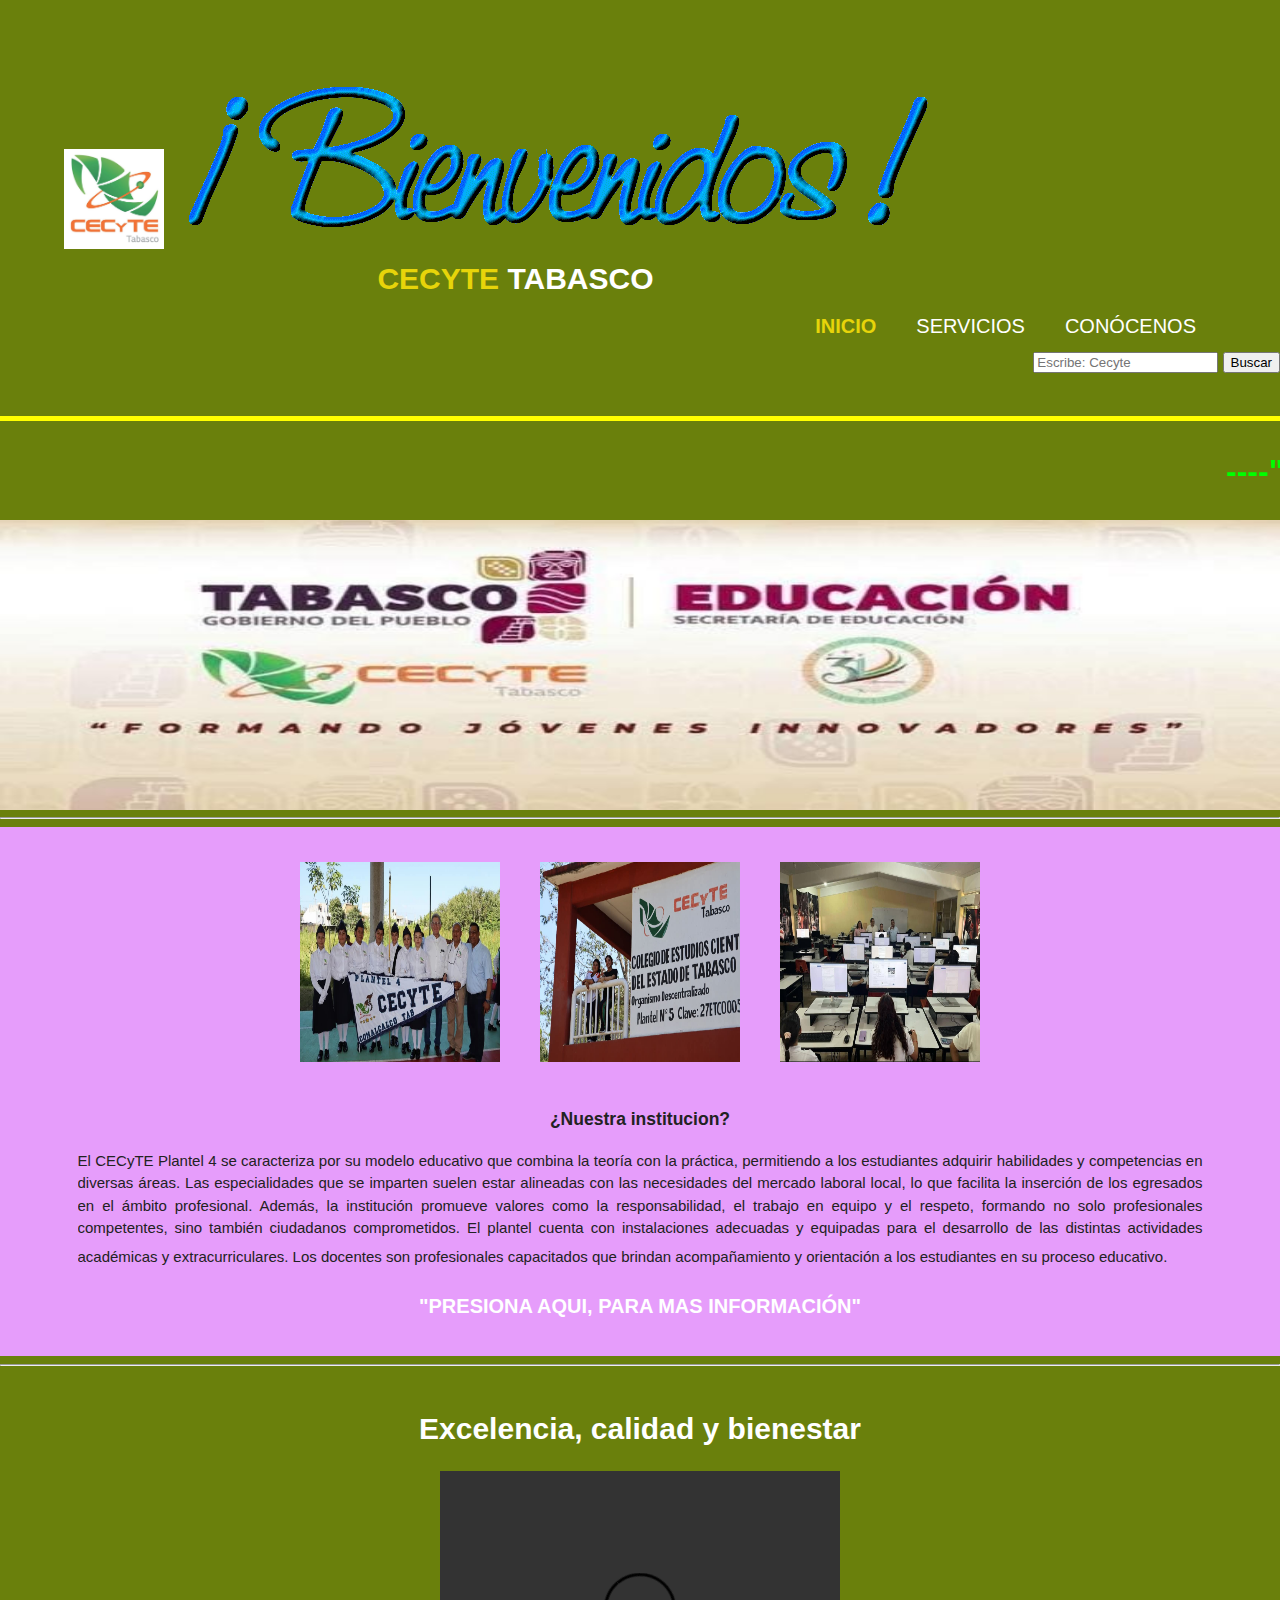
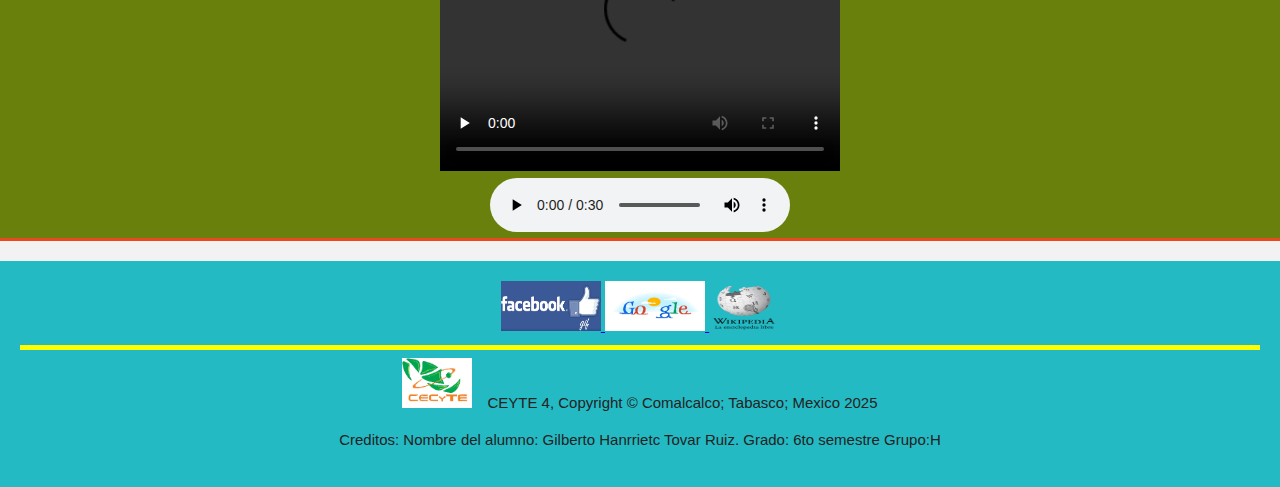
<file: index.html>
<!DOCTYPE html>
<html>
  
  <head>
    <meta charset="utf-8">
    <meta name="description" content="Arte profesional">
	  <meta name="keywords" content="Arte WEB, Diseño y Arte, Imágen de arte">
  	<meta name="author" content="Autor.....">
    <title>inicio| CECYTE</title>
    <meta name="viewport"content="width=device-width, initial-scale=1.0" /> 
    <link rel="stylesheet" href="./css/style.css">
    <link rel="icon" href="img/logocyte.png">
  </head>
  
  <body>
          
    <header>
      <div class="contenedor">
        <div id="marca"> 
        <span><img src="./img/tab.jpg" width="100" height="100"><img src="./img/bienve1.gif"></span><br>         
          <h1><span class="reflejo">CECYTE</span>    TABASCO</h1>
          </div>       
        
        <nav>
          <ul>
            <li class="actual"><a href="index.html">INICIO</a></li>
            <li><a href="servicios.html">SERVICIOS</a></li>
            <li><a href="conocenos.html">CONÓCENOS</a></li>
          </ul>
        </nav>
      </div>              
        
    <nav>
    <div class="w3_buscar">
      <form action="https://r.search.yahoo.com/_ylt=AwrFcPFczsxnQhwDPCPD8Qt.;_ylu=Y29sbwNiZjEEcG9zAzEEdnRpZAMEc2VjA3Ny/RV=2/RE=1742685021/RO=10/RU=http%3a%2f%2fcecytab.edu.mx%2f/RK=2/RS=cYa6Pmqc_wA.ijn_.kBRjXXI1Os-" method="post">
        <input type="text" name="Search" placeholder="Escribe: Cecyte" required="">
        <input type="submit" value="Buscar">
        <br>
        <br>
     </form>
    </div>
  </nav>
          <br>
          <br>
          <br>
                    
          <hr color="yellow" size= 5 width=""/>
          <div> 
            <font>
              <marquee><Bgcolor="lightblue" width=1000 height=60 behavior=alternate direction=rigth>
               <h2><Font size= "6" color="lime">----"DICIPLINA, ESFUERZO Y EXCELENCIA NOS DISTINGUEN DE LOS DEMAS"  ORGULLASAMENTE CECYTE  ----</Font></h2>
              </marquee>
               </br> 
            </font>
          </div>
        
    <section id="vitrina">
      <div class="contenedor">
        <h1> </h1>
        <br>
        <br>
        <br>
        <br>
        <br>
        <br>
        <br>  
        <br>
        <p></p>
      </div>
    </section>

    <hr>
    <section id="boletin">
      <div class="contenedor">  

         <center><img SRC="img/ima3.jpg" Width=200 height=200 HSPACE="20" VSPACE="20"><img SRC="img/ima2.png" Width=200 height=200 HSPACE="20" VSPACE="20"><img SRC="img/ima5.jpg" Width=200 height=200 HSPACE="20" VSPACE="20"></center>

          <h3>¿Nuestra institucion?</h3>
          <center><p style="text-align: justify">El CECyTE Plantel 4 se caracteriza por su modelo educativo que combina la teoría con la práctica, permitiendo a los estudiantes adquirir habilidades y competencias en diversas áreas. Las especialidades que se imparten suelen estar alineadas con las necesidades del mercado laboral local, lo que facilita la inserción de los egresados en el ámbito profesional. Además, la institución promueve valores como la responsabilidad, el trabajo en equipo y el respeto, formando no solo profesionales competentes, sino también ciudadanos comprometidos.

            El plantel cuenta con instalaciones adecuadas y equipadas para el desarrollo de las distintas actividades académicas y extracurriculares. Los docentes son profesionales capacitados que brindan acompañamiento y orientación a los estudiantes en su proceso educativo.<a href="http://cecytab.edu.mx/index.php?page=det_plantel&id=4"><h5>"Presiona aqui, para mas información"</h5></a></p></center>
      </div>
    </section>
     <hr>
     <section id= "cajas">
        <div class="contenedor">
          <div align="center">
            <h1>Excelencia, calidad y bienestar</h1>
          <video src="vide/vide1.mp4" width="400" height="300" preload="none" controls></video><br>
          <audio controls src="audi/audi1.mp4"></audio>
        </div>
      </section>
    </header>
                  
    <footer>
      
      <div class="caja">
          <a href="http://www.facebook.com.mx"><img src= "img/face.gif" Width=100 height=50>
           <a href="http://www.Google.com.mx"><img src="img/goo.gif" Width=100 height=50>
           <a href="https://es.wikipedia.org/wiki/Wikipedia:Portada"><img src= "img/wiki.gif"Width=70 height=50></a>
                     
           <hr color="yellow" size= 5 width=""/>
           <center><img src= "img/logocyte.png"Width=70 height=50>&ensp;&ensp;CEYTE 4, Copyright &copy; Comalcalco; Tabasco; Mexico 2025<br><p>Creditos: Nombre del alumno: Gilberto Hanrrietc Tovar Ruiz. Grado: 6to semestre Grupo:H</p>  
           </div>          
    
    </footer>
  </body>
</html>
</file>
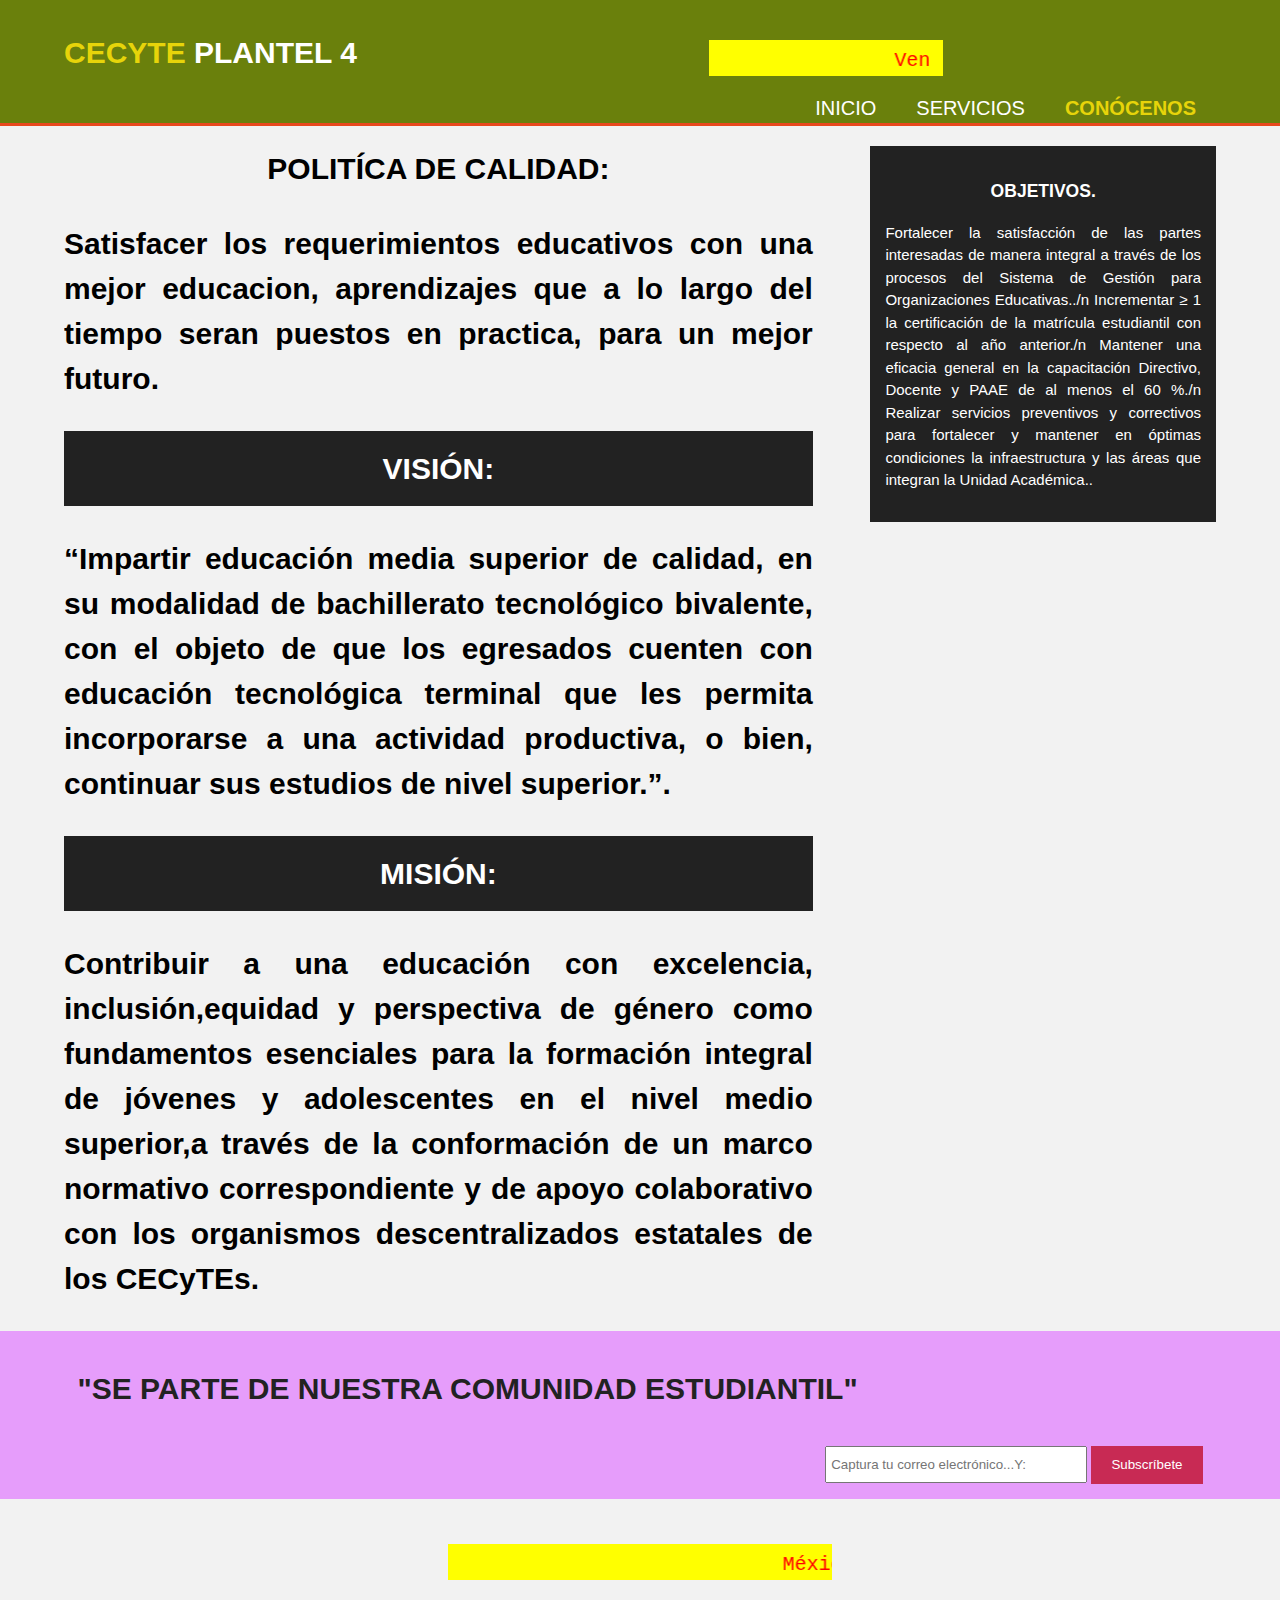
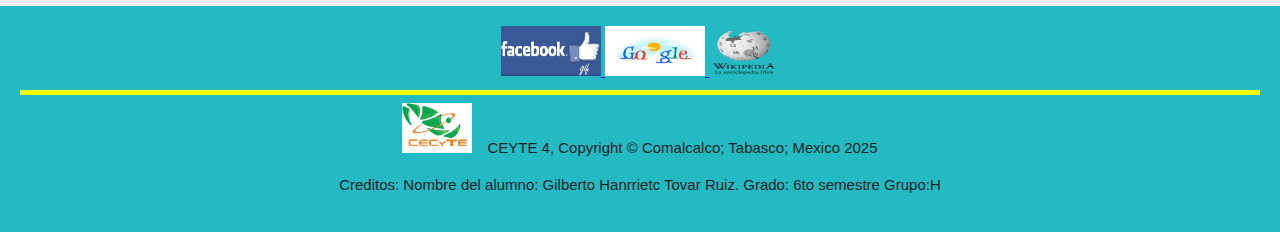
<file: conocenos.html>
<!DOCTYPE html>
<html>
  <head>
    <meta charset="utf-8">
    <meta name="description" content="Arte profesional">
    <meta name="keywords" content="Arte WEB, Diseño y Arte, Imágen de arte">
    <meta name="author" content="Autor.....">
    <title>CECYTE | CONÓCENOS</title>
    <meta name="viewport"content="width=device-width, initial-scale=1.0" /> 
    <link rel="stylesheet" href="./css/style.css">
    <link rel="icon" href="img/logocyte.png">
  </head>
  <body>
    
    <header>
      <div class="contenedor">
        <div id="marca">
          <h1><span class="reflejo">CECYTE</span>  PLANTEL 4</h1>
          </div>
      
      <nav>
       <div align=center> 
       <Marquee behavior=scroll direction=rigth bgcolor=yellow width=30%>
       <font size= "5" color=red face= "Century"><tt>Ven con nosotros... Destaca de una manera tan peculiar y unica...</tt></font>
       </Marquee> 
     </div>
   </nav>
        
        <nav>
          <ul>
            <li><a href="index.html">INICIO</a></li>
            <li><a href="servicios.html">SERVICIOS</a></li>
            <li class="actual"><a href="conocenos.html">CONÓCENOS</a></li>
          </ul>
        </nav>
      </div>
    </header>
  
    <section id="principal">
      <div class="contenedor">
        
        <article id="columna-principal">
          <h1 class="titulo-pagina">POLITÍCA DE CALIDAD: <br><p style="text-align: justify;">
            Satisfacer los requerimientos educativos con una mejor educacion, aprendizajes que a lo largo del tiempo seran puestos en practica, para un mejor futuro.</P>
          
            <p class="oscuro"> 
            VISIÓN: <br><p style="text-align: justify;">
            “Impartir educación media superior de calidad, en su modalidad de bachillerato tecnológico bivalente, con el objeto de que los egresados cuenten con educación tecnológica terminal que les permita incorporarse a una actividad productiva, o bien, continuar sus estudios de nivel superior.”. </p></p>
                   
            
            <p class="oscuro">
             MISIÓN: <br><p style="text-align: justify;">
              Contribuir a una educación con excelencia, inclusión,equidad y perspectiva de género como fundamentos esenciales para la formación integral de jóvenes y adolescentes en el nivel medio superior,a través de la conformación de un marco normativo correspondiente y de apoyo colaborativo con los organismos descentralizados estatales de los CECyTEs.
          </p></p>
          </article>

        <aside id="barra">
          <div class="oscuro"><p style="text-align: justify;">
            <h3><center>OBJETIVOS.</center></h3>
            <p style="text-align: justify"> Fortalecer la satisfacción de las partes interesadas de manera integral a través de los procesos del Sistema de Gestión para Organizaciones Educativas../n Incrementar ≥ 1 la certificación de la matrícula estudiantil con respecto al año anterior./n Mantener una eficacia general en la capacitación Directivo, Docente y PAAE de al menos el 60 %./n Realizar servicios preventivos y correctivos para fortalecer y mantener en óptimas condiciones la infraestructura y las áreas que integran la Unidad Académica..</p><p>
          </div>
        </aside>
      </div>
    </section>

    <section id="boletin">
      <div class="contenedor">
        <h1><center>"SE PARTE DE NUESTRA COMUNIDAD ESTUDIANTIL"</center></h1>
        <form>
          <input type="email" placeholder="Captura tu correo electrónico...Y:" required>
          <button type="submit" class="boton1">Subscríbete</button>
        </form>
        </div>
    </section><br><br>
   
     <div align=center> 
       <Marquee behavior=scroll direction=rigth bgcolor=yellow width=30%>
       <font size= "5" color=red face= "Century"><tt>México es grande: Inscribete con nosotros con un programa educativo unico.</tt></font>
       </Marquee> 
     </div>

    <footer>
      
      <div class="caja">
          <a href="http://www.facebook.com.mx"><img src= "img/face.gif" Width=100 height=50>
           <a href="http://www.Google.com.mx"><img src="img/goo.gif" Width=100 height=50>
           <a href="https://es.wikipedia.org/wiki/Wikipedia:Portada"><img src= "img/wiki.gif"Width=70 height=50></a>
                     
           <hr color="yellow" size= 5 width=""/>
           <center><img src= "img/logocyte.png"Width=70 height=50>&ensp;&ensp;CEYTE 4, Copyright &copy; Comalcalco; Tabasco; Mexico 2025<br><p>Creditos: Nombre del alumno: Gilberto Hanrrietc Tovar Ruiz. Grado: 6to semestre Grupo:H</p>  
         </div>         
    
    </footer>

  </body>
</html>
</file>
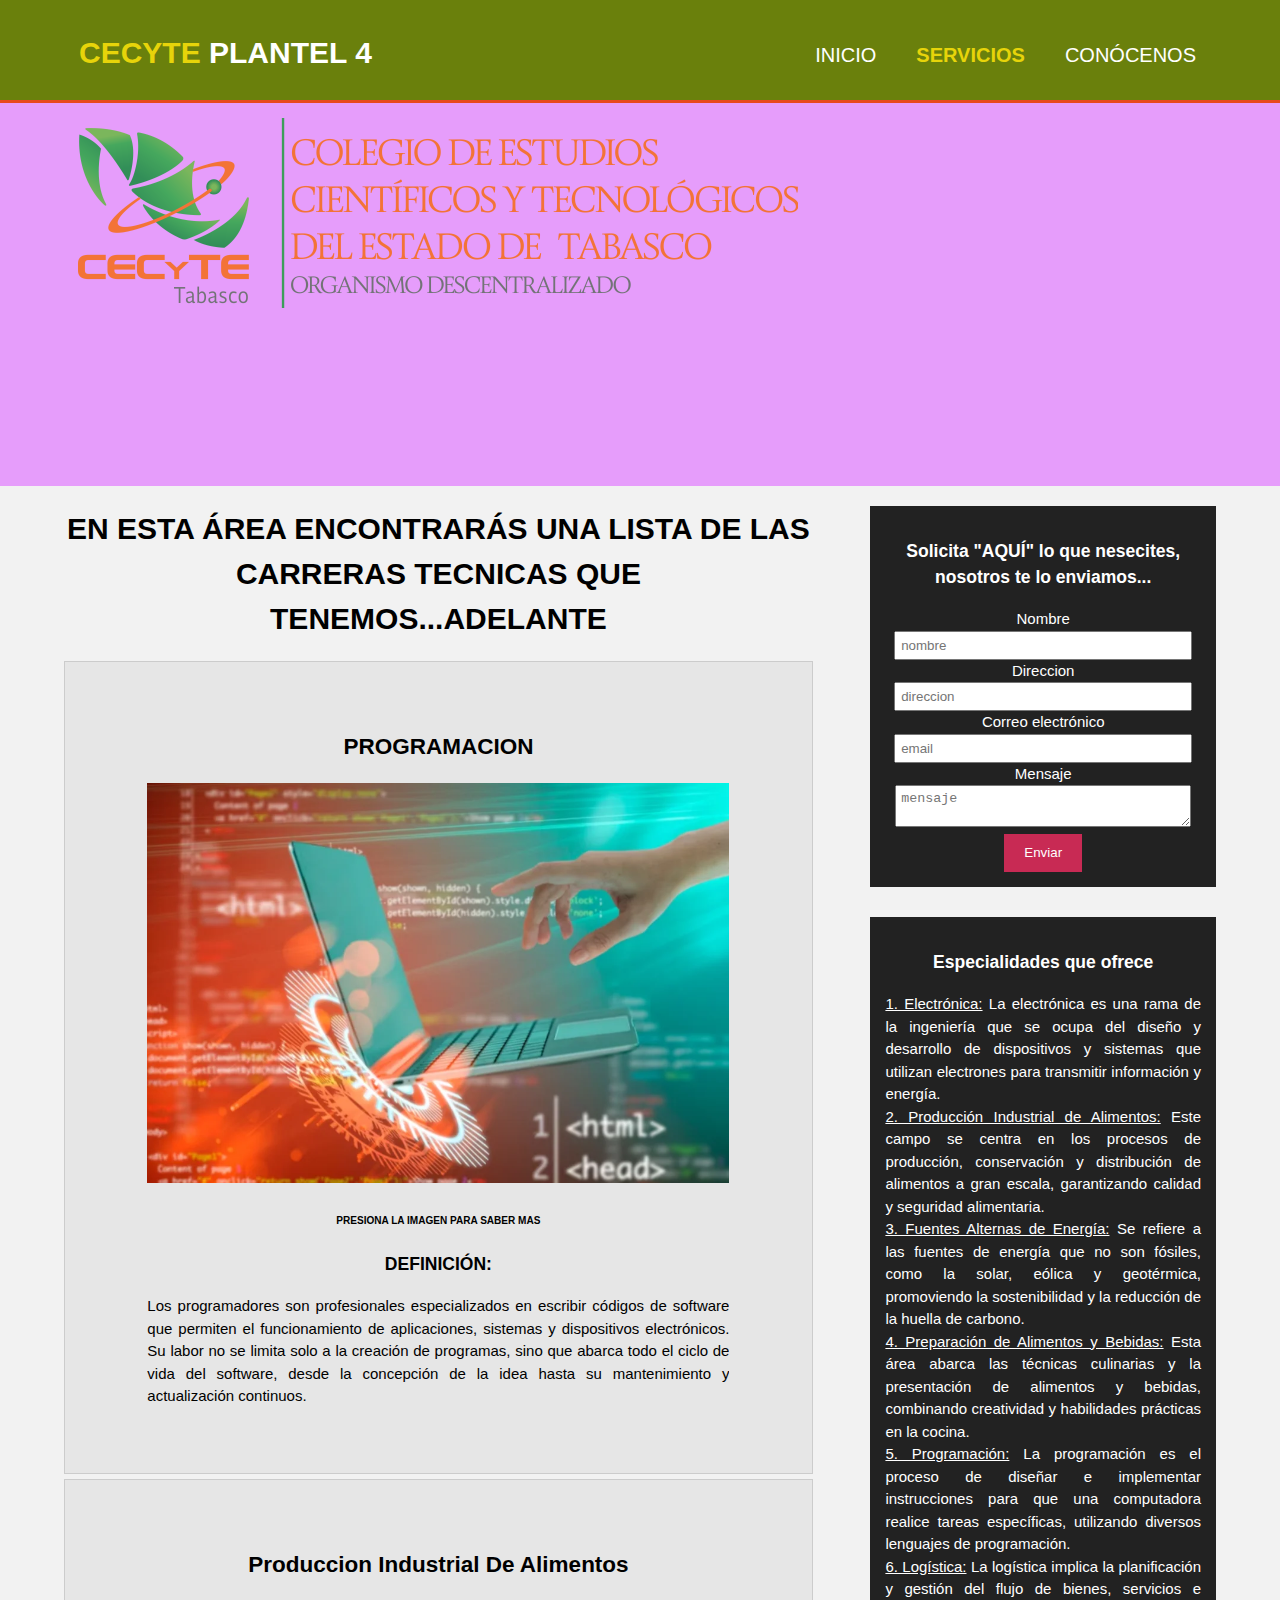
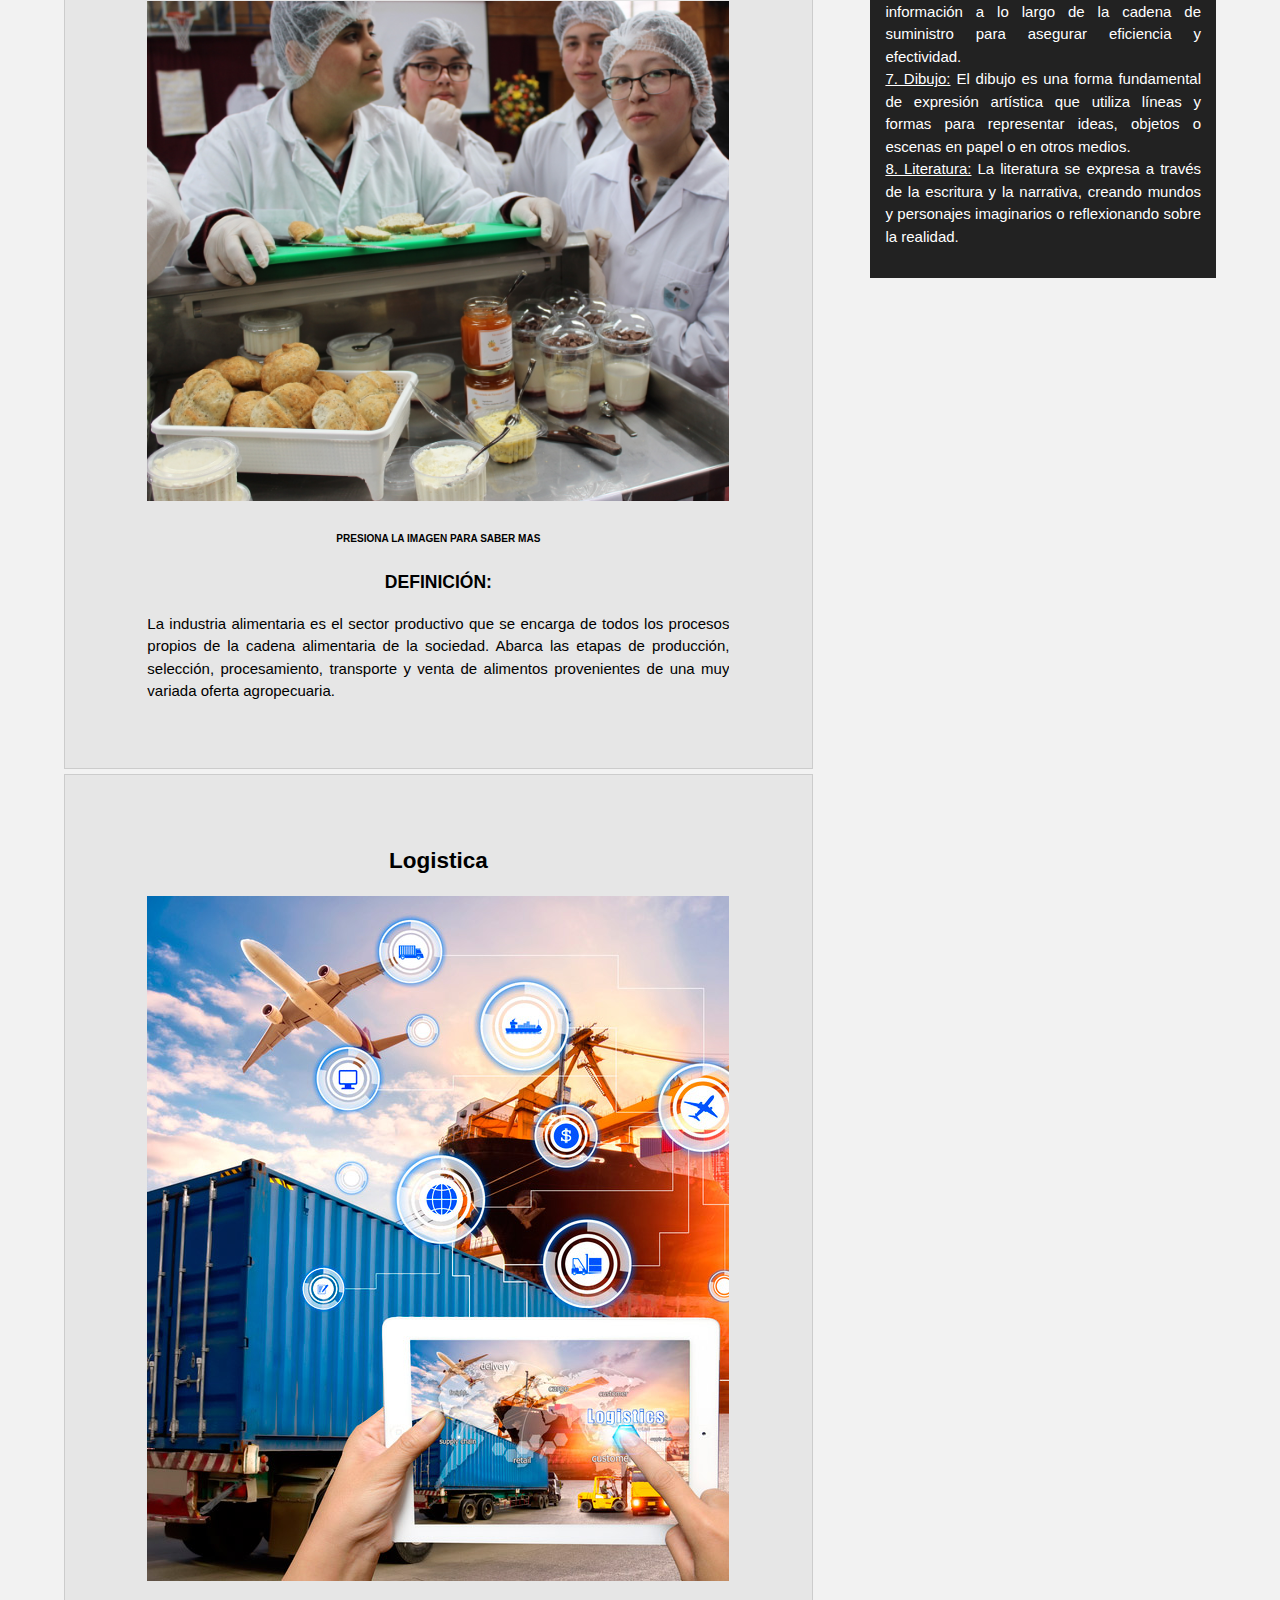
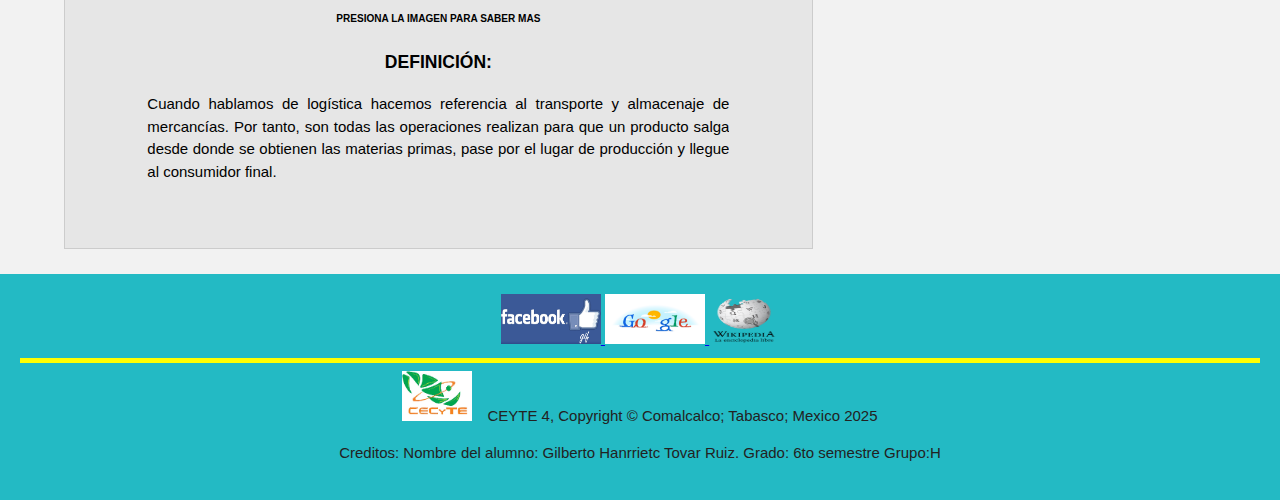
<file: servicios.html>
<!DOCTYPE html>
<html>
  <head>
    <meta charset="utf-8">
    <meta name="description" content="Arte profesional">
    <meta name="keywords" content="Arte WEB, Diseño y Arte, Imágen de arte">
    <meta name="author" content="Autor.....">
    <title>CECYTE PLANTEL 4 | SERVICIOS</title>
    <meta name="viewport"content="width=device-width, initial-scale=1.0" /> 
    <link rel="stylesheet" href="./css/style.css">
    <link rel="icon" href="img/logocyte.png">
  </head>
  <body>
    
    <header>
      <div class="contenedor">
        <div id="marca">
          <h1><span class="reflejo">&ensp;CECYTE</span>  PLANTEL 4</h1>
        </div>
             
        <nav>
          <ul>
            <li><a href="index.html">INICIO</a></li>
            <li class="actual"><a href="servicios.html">SERVICIOS</a></li>
            <li><a href="conocenos.html">CONÓCENOS</a></li>
          </ul>
        </nav>
      </div>
    </header>

    <section id="boletin">
      <div class="contenedor">
        <div style="padding-top:30.000%;position:relative;"><iframe src="img/cecy.png" width="100%" height="100%" style='position:absolute;top:0;left:0;' frameBorder="0" allowFullScreen></iframe></div><p><a href="img/cecy.png"></a></p>
        
    </section>

    <section id="principal">
      <div class="contenedor">
        
        <article id="columna-principal">
          <h1 class="titulo-pagina">EN ESTA ÁREA ENCONTRARÁS UNA LISTA DE LAS CARRERAS TECNICAS QUE TENEMOS...ADELANTE</h1>
          <ul id="servicios">
            
            <li>
              <section id="principal">
               <div class="contenedor">
                 <center><h2>PROGRAMACION</h2></center>
                  <center><a href="https://r.search.yahoo.com/_ylt=Awrihki.w8xnGwIA3K_D8Qt.;_ylu=Y29sbwNiZjEEcG9zAzEEdnRpZAMEc2VjA3Ny/RV=2/RE=1742682302/RO=10/RU=https%3a%2f%2fconcepto.de%2fprogramacion%2f/RK=2/RS=Hk1S4W..3JLj3GK9FeJL33Jqxqo-"><img src="./img/pro.jpg " width="600" height="400"></a></center>
                  <Center><h6>PRESIONA LA IMAGEN PARA SABER MAS</h6></Center>
                  <h3>DEFINICIÓN:</h3>
                  <p style="text-align: justify">Los programadores son profesionales especializados en escribir códigos de software que permiten el funcionamiento de aplicaciones, sistemas y dispositivos electrónicos. Su labor no se limita solo a la creación de programas, sino que abarca todo el ciclo de vida del software, desde la concepción de la idea hasta su mantenimiento y actualización continuos.</p>
               </div>
               </section>   
            </li>
            
            <li>
              <section id="principal">
               <div class="contenedor">
                 <center><h2>Produccion Industrial De Alimentos</h2></center>
                  <center><a href="https://r.search.yahoo.com/_ylt=AwrJ.ITGWM5nJ7kKVcfD8Qt.;_ylu=Y29sbwNiZjEEcG9zAzMEdnRpZAMEc2VjA3Ny/RV=2/RE=1742785991/RO=10/RU=https%3a%2f%2fconcepto.de%2findustria-alimentaria%2f/RK=2/RS=mGbmCaThE.LEC3QKO2ltKb3LudI-"><img src="./img/dibu.jpg" Width=700 height=500></a></center>
                  <Center><h6>PRESIONA LA IMAGEN PARA SABER MAS</h6></Center>
                  <h3>DEFINICIÓN:</h3>
                  <p style="text-align: justify">La industria alimentaria es el sector productivo que se encarga de todos los procesos propios de la cadena alimentaria de la sociedad. Abarca las etapas de producción, selección, procesamiento, transporte y venta de alimentos provenientes de una muy variada oferta agropecuaria.</p>
               </div>
               </section>   
            </li>
            
            <li>
              <section id="principal">
               <div class="contenedor">
                 <center><h2>Logistica</h2></center>
                  <center><a href="https://r.search.yahoo.com/_ylt=AwrirxWxxMxn_CQDepjD8Qt.;_ylu=Y29sbwNiZjEEcG9zAzEEdnRpZAMEc2VjA3Ny/RV=2/RE=1742682545/RO=10/RU=https%3a%2f%2feconomipedia.com%2fdefiniciones%2flogistica.html/RK=2/RS=zGD8rtnyXumt7kxRBiFz3KLEt3A-"><img src="./img/logistica-de-distribucion.jpg"></a></center>
                  <Center><h6>PRESIONA LA IMAGEN PARA SABER MAS</h6></Center>
                  <h3>DEFINICIÓN:</h3>
                  <p style="text-align: justify"> Cuando hablamos de logística hacemos referencia al transporte y almacenaje de mercancías. Por tanto, son todas las operaciones realizan para que un producto salga desde donde se obtienen las materias primas, pase por el lugar de producción y llegue al consumidor final.</p>
               </div>
               </section>   
            </li>
            
          </ul>
        </article>

        
        <aside id="barra">
          <div class="oscuro">
            
            <h3>Solicita "AQUÍ" lo que nesecites, nosotros te lo enviamos...</h3>
            <form class="cita">

  						<div>                              
                <label>Nombre</label><br>
  							<input type="text" placeholder="nombre">
  						</div>
  						
              <div>
                <label>Direccion</label><br>
                <input type="text" placeholder="direccion">
              </div>
              
              <div>
  							<label>Correo electrónico</label><br>
  							<input type="email" placeholder="email">
  						</div>
  						
              <div>
  							<label>Mensaje</label><br>
  							<textarea placeholder="mensaje"></textarea>
  						</div>
  						<button class="boton1" type="submit">Enviar</button>
					</form>
          </div>
        </aside>
                       
         <aside id="barra">
          <div class="oscuro">
            <h3><CENTER>Especialidades que ofrece</CENTER></h3>            
            <p style="text-align: justify;">
              <u>1. Electrónica:</u> La electrónica es una rama de la ingeniería que se ocupa del diseño y desarrollo de dispositivos y sistemas que utilizan electrones para transmitir información y energía. <br>
          
              <u>2. Producción Industrial de Alimentos:</u> Este campo se centra en los procesos de producción, conservación y distribución de alimentos a gran escala, garantizando calidad y seguridad alimentaria. <br>
          
              <u>3. Fuentes Alternas de Energía:</u> Se refiere a las fuentes de energía que no son fósiles, como la solar, eólica y geotérmica, promoviendo la sostenibilidad y la reducción de la huella de carbono. <br>
          
              <u>4. Preparación de Alimentos y Bebidas:</u> Esta área abarca las técnicas culinarias y la presentación de alimentos y bebidas, combinando creatividad y habilidades prácticas en la cocina. <br>
          
              <u>5. Programación:</u> La programación es el proceso de diseñar e implementar instrucciones para que una computadora realice tareas específicas, utilizando diversos lenguajes de programación. <br>
          
              <u>6. Logística:</u> La logística implica la planificación y gestión del flujo de bienes, servicios e información a lo largo de la cadena de suministro para asegurar eficiencia y efectividad. <br>
          
              <u>7. Dibujo:</u> El dibujo es una forma fundamental de expresión artística que utiliza líneas y formas para representar ideas, objetos o escenas en papel o en otros medios. <br>
          
              <u>8. Literatura:</u> La literatura se expresa a través de la escritura y la narrativa, creando mundos y personajes imaginarios o reflexionando sobre la realidad.<br>
          </p>
            </div>
         </aside>
        </div>
    </section>

    <footer>
      
      <div class="caja">
          <a href="http://www.facebook.com.mx"><img src= "img/face.gif" Width=100 height=50>
           <a href="http://www.Google.com.mx"><img src="img/goo.gif" Width=100 height=50>
           <a href="https://es.wikipedia.org/wiki/Wikipedia:Portada"><img src= "img/wiki.gif"Width=70 height=50></a>
                     
           <hr color="yellow" size= 5 width=""/>
           <center><img src= "img/logocyte.png"Width=70 height=50>&ensp;&ensp;CEYTE 4, Copyright &copy; Comalcalco; Tabasco; Mexico 2025<br><p>Creditos: Nombre del alumno: Gilberto Hanrrietc Tovar Ruiz. Grado: 6to semestre Grupo:H</p>  
         </div>         
    
    </footer>
    
  </body>
</html>
</file>
<file: css/style.css>
body{
  font: 15px/1.5 Arial, Helvetica,sans-serif;
  padding:0;
  margin:0;
  background-color:#FF689D;
}

body {
   background: #f2f2f2;
   text-align: center;
}

/* Global */  /*tamaño de la ´pagian web ancho*/
.contenedor{
  width:90%;
  margin:auto;
  overflow:hidden;
}

ul{
  margin:0;
  padding:0;
}

.boton1{
  height:38px;
  background:#C82A54;
  border:0;
  padding-left: 20px;
  padding-right:20px;
  color:#ffffff;
}

.oscuro{
  padding:15px;
  background:#222222;
  color:#ffffff;
  margin-top:10px;
  margin-bottom:10px;
}

/* Encabezados **/
header{
  background:#6a800c;
  color:#FFFFFF;
  padding-top:30px;
  min-height:70px;
  border-bottom:#e8491d 3px solid;
}

header a{
  color:#FFFFFF;
  text-decoration:none;
  text-transform: uppercase;
  font-size:20px;
}

header li{
  float:left;
  display:inline;
  padding: 0 20px 0 20px;
}

header #marca{
  float:left;
}

header #marca h1{
  margin:0;
}

header nav{        /*menu posiscion*/
  float:right;
  margin-top:10px;
}

header .reflejo, header .actual a{  /*menu color pasando el cursor*/
  color:#E7D40A;
  font-weight:bold;
}

header a:hover{
  color:#6DC36D;
  font-weight:bold;
}

/* Vitrinas */
#vitrina {
  min-height: 40px;
  background: url('../img/ima1.jpg');
  background-position: center;
  background-size: 100% 100%; /* Expande la imagen para llenar el contenedor */
  background-repeat: no-repeat; /* Evita que la imagen se repita */
  text-align: center;
  color: #FF0000;
}

#vitrina h1{
  margin-top:90px;
  font-size:40px;
  margin-bottom:10px;
}

#vitrina p{
  font-size:20px;
  font-weight:bold;
  color:#0019ff;
}

/* Boletines */
#boletin{
  padding:15px;
  color:#222222;
  background:#E69DFB
}

#boletin h1{
  float:left;
}

#boletin form {
  float:right;
  margin-top:15px;
}

#boletin input[type="email"]{
  padding:4px;
  height:25px;
  width:250px;
}

/* Cajas */
#cajas{
  margin-top:20px;
}

#cajas .caja{
  float:left;
  text-align: center;
  width:30%;
  padding:10px;
}

#cajas .caja img{   /*caja cabecera de conocenos*/
  width:90px;
}

/* Barra lateral */
aside#barra{
  float:right;
  width:30%;
  margin-top:10px;
}

aside#barra .cita input, aside#barra .cita textarea{
  width:90%;
  padding:5px;
}

/* columna-principal*/
article#columna-principal{
  float:left;
  width:65%;
}

/* Servicios */
ul#servicios li{
  list-style: none;
  padding:50px;
  border: #cccccc solid 1px;
  margin-bottom:5px;
  background:#e6e6e6;
}

footer{
  padding:20px;
  margin-top:20px;
  color:#222222;
  background-color:#23bac4;
  text-align: center;
}

/* Media Queries */
@media(max-width: 768px){
  header #marca,
  header nav,
  header nav li,
  #boletin h1,
  #boletin form,
  #cajas .caja,
  article#columna-principal,
  aside#barra{
    float:none;
    text-align:center;
    width:100%;
  }

  header{
    padding-bottom:20px;
  }

  #vitrina h1{
    margin-top:40px;
  }

  #boletin button, .cita button{
    display:block;
    width:100%;
  }

  #boletin form input[type="email"], .cita input, .cita textarea{
    width:100%;
    margin-bottom:5px;
  }
}
</file>
